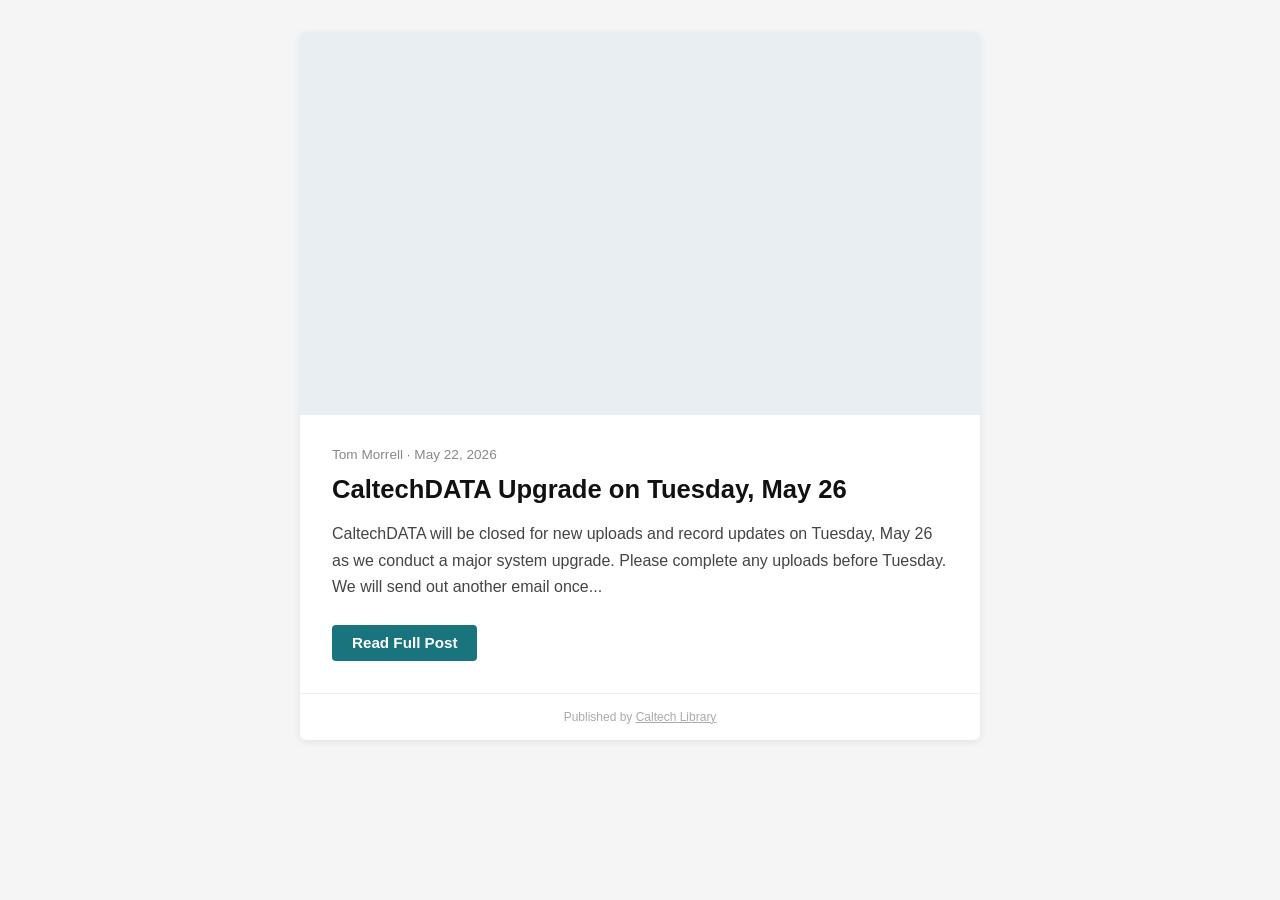
<file: posts/0f3103fd-95a4-6f81-a090-fc00a808d4a1.html>
<!DOCTYPE html>
<html lang="en">
<head>
    <meta charset="UTF-8">
    <meta name="viewport" content="width=device-width, initial-scale=1.0">
    <title>CaltechDATA Upgrade on Tuesday, May 26</title>
    <meta property="og:type" content="article">
    <meta property="og:title" content="CaltechDATA Upgrade on Tuesday, May 26">
    <meta property="og:description" content="CaltechDATA will be closed for new uploads and record updates on Tuesday, May 26 as we conduct a major system upgrade. Please complete any uploads before Tuesday. We will send out another email once...">
    <meta name="description" content="CaltechDATA will be closed for new uploads and record updates on Tuesday, May 26 as we conduct a major system upgrade. Please complete any uploads before Tuesday. We will send out another email once...">
    
    <link rel="canonical" href="https://library.caltech.edu/blog/caltechdata-upgrade-on-tuesday-may-26">
    <style>
        * { box-sizing: border-box; margin: 0; padding: 0; }
        body { font-family: Helvetica, Arial, sans-serif; background: #f5f5f5; color: #333; }
        .page { max-width: 680px; margin: 2rem auto; background: white; border-radius: 6px; overflow: hidden; box-shadow: 0 2px 8px rgba(0,0,0,0.08); }
        .post-image { width: 100%; aspect-ratio: 16/9; object-fit: cover; display: block; }
        .post-body { padding: 2rem; }
        .post-meta { font-size: 0.85rem; color: #888; margin-bottom: 0.75rem; }
        .post-title { font-size: 1.6rem; font-weight: bold; line-height: 1.25; margin-bottom: 1rem; color: #111; }
        .post-excerpt { font-size: 1rem; line-height: 1.65; color: #444; margin-bottom: 1.5rem; }
        .post-link { display: inline-block; background: #19747d; color: white; text-decoration: none; padding: 0.6rem 1.25rem; border-radius: 4px; font-size: 0.95rem; font-weight: 600; }
        .placeholder-img { width: 100%; aspect-ratio: 16/9; background: #e8eef2; }
        .source-note { padding: 1rem 2rem; font-size: 0.75rem; color: #aaa; border-top: 1px solid #eee; text-align: center; }
        .source-note a { color: #aaa; }
    </style>
</head>
<body>
    <div class="page">
        <div class="placeholder-img"></div>
        <div class="post-body">
            <div class="post-meta">Tom Morrell · May 22, 2026</div>
            <h1 class="post-title">CaltechDATA Upgrade on Tuesday, May 26</h1>
            <p class="post-excerpt">CaltechDATA will be closed for new uploads and record updates on Tuesday, May 26 as we conduct a major system upgrade. Please complete any uploads before Tuesday. We will send out another email once...</p>
            <a class="post-link" href="https://library.caltech.edu/blog/caltechdata-upgrade-on-tuesday-may-26" target="_blank" rel="noopener noreferrer">Read Full Post</a>
        </div>
        <div class="source-note">Published by <a href="https://library.caltech.edu/blog/caltechdata-upgrade-on-tuesday-may-26" target="_blank" rel="noopener noreferrer">Caltech Library</a></div>
    </div>
</body>
</html>
</file>
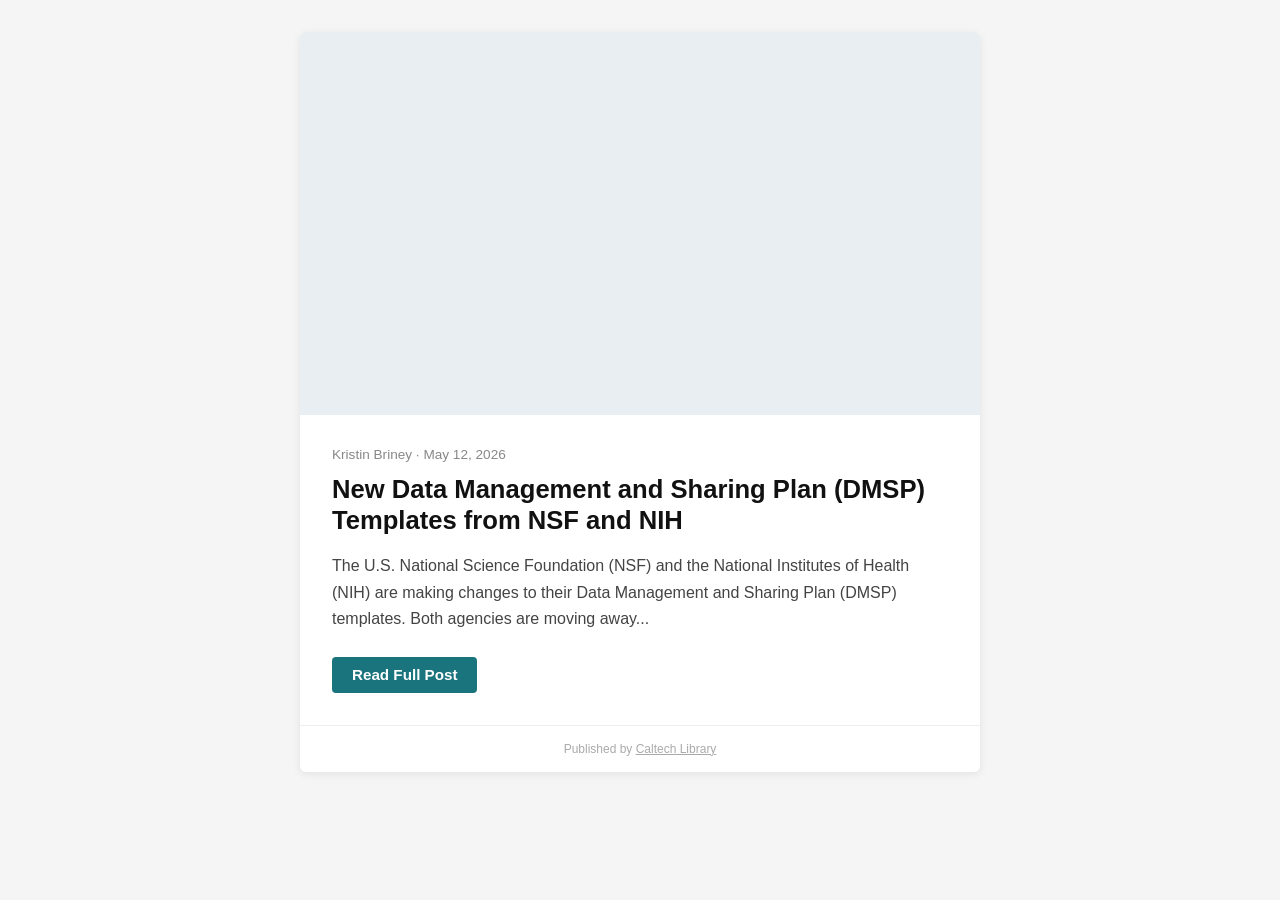
<file: posts/d9b5603b-2cfc-0c0e-1ed1-94b2cfaf0575.html>
<!DOCTYPE html>
<html lang="en">
<head>
    <meta charset="UTF-8">
    <meta name="viewport" content="width=device-width, initial-scale=1.0">
    <title>New Data Management and Sharing Plan (DMSP) Templates from NSF and NIH</title>
    <meta property="og:type" content="article">
    <meta property="og:title" content="New Data Management and Sharing Plan (DMSP) Templates from NSF and NIH">
    <meta property="og:description" content="The U.S. National Science Foundation (NSF) and the National Institutes of Health (NIH) are making changes to their Data Management and Sharing Plan (DMSP) templates. Both agencies are moving away...">
    <meta name="description" content="The U.S. National Science Foundation (NSF) and the National Institutes of Health (NIH) are making changes to their Data Management and Sharing Plan (DMSP) templates. Both agencies are moving away...">
    
    <link rel="canonical" href="https://library.caltech.edu/blog/new-data-management-and-sharing-plan-templates">
    <style>
        * { box-sizing: border-box; margin: 0; padding: 0; }
        body { font-family: Helvetica, Arial, sans-serif; background: #f5f5f5; color: #333; }
        .page { max-width: 680px; margin: 2rem auto; background: white; border-radius: 6px; overflow: hidden; box-shadow: 0 2px 8px rgba(0,0,0,0.08); }
        .post-image { width: 100%; aspect-ratio: 16/9; object-fit: cover; display: block; }
        .post-body { padding: 2rem; }
        .post-meta { font-size: 0.85rem; color: #888; margin-bottom: 0.75rem; }
        .post-title { font-size: 1.6rem; font-weight: bold; line-height: 1.25; margin-bottom: 1rem; color: #111; }
        .post-excerpt { font-size: 1rem; line-height: 1.65; color: #444; margin-bottom: 1.5rem; }
        .post-link { display: inline-block; background: #19747d; color: white; text-decoration: none; padding: 0.6rem 1.25rem; border-radius: 4px; font-size: 0.95rem; font-weight: 600; }
        .placeholder-img { width: 100%; aspect-ratio: 16/9; background: #e8eef2; }
        .source-note { padding: 1rem 2rem; font-size: 0.75rem; color: #aaa; border-top: 1px solid #eee; text-align: center; }
        .source-note a { color: #aaa; }
    </style>
</head>
<body>
    <div class="page">
        <div class="placeholder-img"></div>
        <div class="post-body">
            <div class="post-meta">Kristin Briney · May 12, 2026</div>
            <h1 class="post-title">New Data Management and Sharing Plan (DMSP) Templates from NSF and NIH</h1>
            <p class="post-excerpt">The U.S. National Science Foundation (NSF) and the National Institutes of Health (NIH) are making changes to their Data Management and Sharing Plan (DMSP) templates. Both agencies are moving away...</p>
            <a class="post-link" href="https://library.caltech.edu/blog/new-data-management-and-sharing-plan-templates" target="_blank" rel="noopener noreferrer">Read Full Post</a>
        </div>
        <div class="source-note">Published by <a href="https://library.caltech.edu/blog/new-data-management-and-sharing-plan-templates" target="_blank" rel="noopener noreferrer">Caltech Library</a></div>
    </div>
</body>
</html>
</file>
